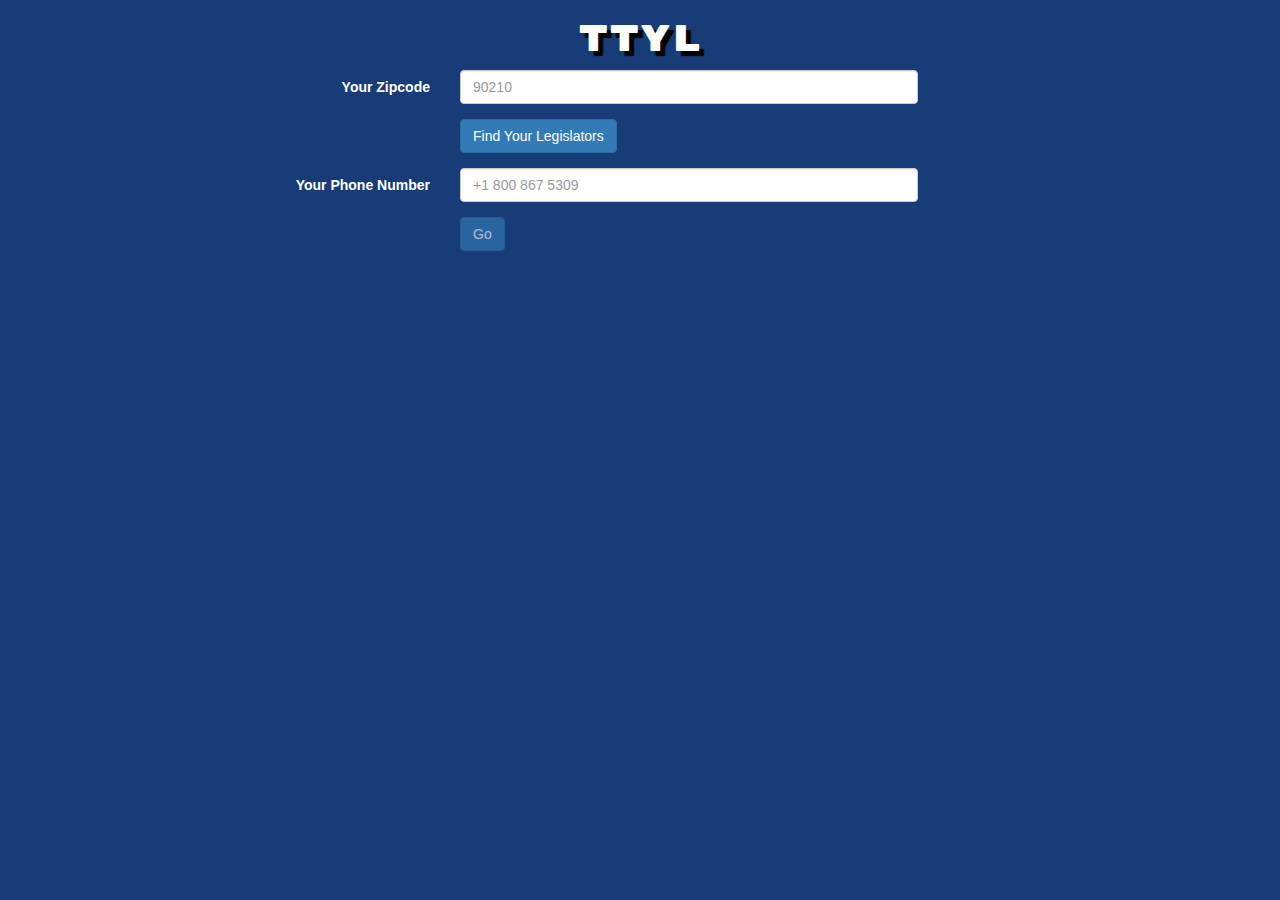
<file: src/main/resources/static/index.html>
<!DOCTYPE html>
<html lang="en">
<head>
    <title>TTYL</title>
    <meta name="viewport" content="width=device-width, initial-scale=1">

    <!-- Latest compiled and minified CSS -->
    <link rel="stylesheet" href="https://maxcdn.bootstrapcdn.com/bootstrap/3.3.7/css/bootstrap.min.css"
          integrity="sha384-BVYiiSIFeK1dGmJRAkycuHAHRg32OmUcww7on3RYdg4Va+PmSTsz/K68vbdEjh4u" crossorigin="anonymous">
    <link href="https://fonts.googleapis.com/css?family=Rubik+Mono+One" rel="stylesheet">
    <link rel="stylesheet" type="text/css" href="style.css">

</head>
<body>
<div class="container">
    <h1 class="text-center">TTYL</h1>
    <div id="errors" class="errors">
    <form id="lookup-legislators-form" class="form-horizontal">
        <!-- Text input-->
        <div id="zip-container" class="form-group">
            <label class="col-md-4 control-label" for="zip">Your Zipcode</label>
            <div class="col-md-5">
                <input id="zip" name="zip" type="number" inputmode="numeric" pattern="[0-9*]" placeholder="90210" class="form-control" />
            </div>
        </div>

        <!-- Button -->
        <div class="form-group">
            <label class="col-md-4 control-label" for="go"></label>
            <div class="col-md-4">
                <button id="find-leg" name="search" type="submit" class="btn btn-primary">Find Your Legislators</button>
            </div>
        </div>
    </form>
    <form id="register-form" class="form-horizontal">
        <!-- Text input-->
        <div class="form-group">
            <label class="col-md-4 control-label" for="phone-number">Your Phone Number</label>
            <div class="col-md-5">
                <input id="phone-number" name="phone-number" type="tel" placeholder="+1 800 867 5309" class="form-control" />
            </div>
        </div>

        <!-- Button -->
        <div class="form-group">
            <label class="col-md-4 control-label" for="go"></label>
            <div class="col-md-4">
                <button id="go" name="go" type="submit" class="disabled btn btn-primary">Go</button>
            </div>
        </div>
    </form>

    <script type="text/javascript"
            src="https://code.jquery.com/jquery-3.1.1.min.js"
            integrity="sha256-hVVnYaiADRTO2PzUGmuLJr8BLUSjGIZsDYGmIJLv2b8="
            crossorigin="anonymous"></script>
    <script type="text/javascript" src="site.js"></script>
</div>
</body>
</html>
</file>
<file: src/main/resources/static/style.css>
body {
    background: rgba(24, 60, 119, 1.00);
}

label {
    color: white;
}

h1 {
    color: white;
    font-family: 'Rubik Mono One', sans-serif;
    text-shadow: 5px 5px 1px black;
}
</file>
